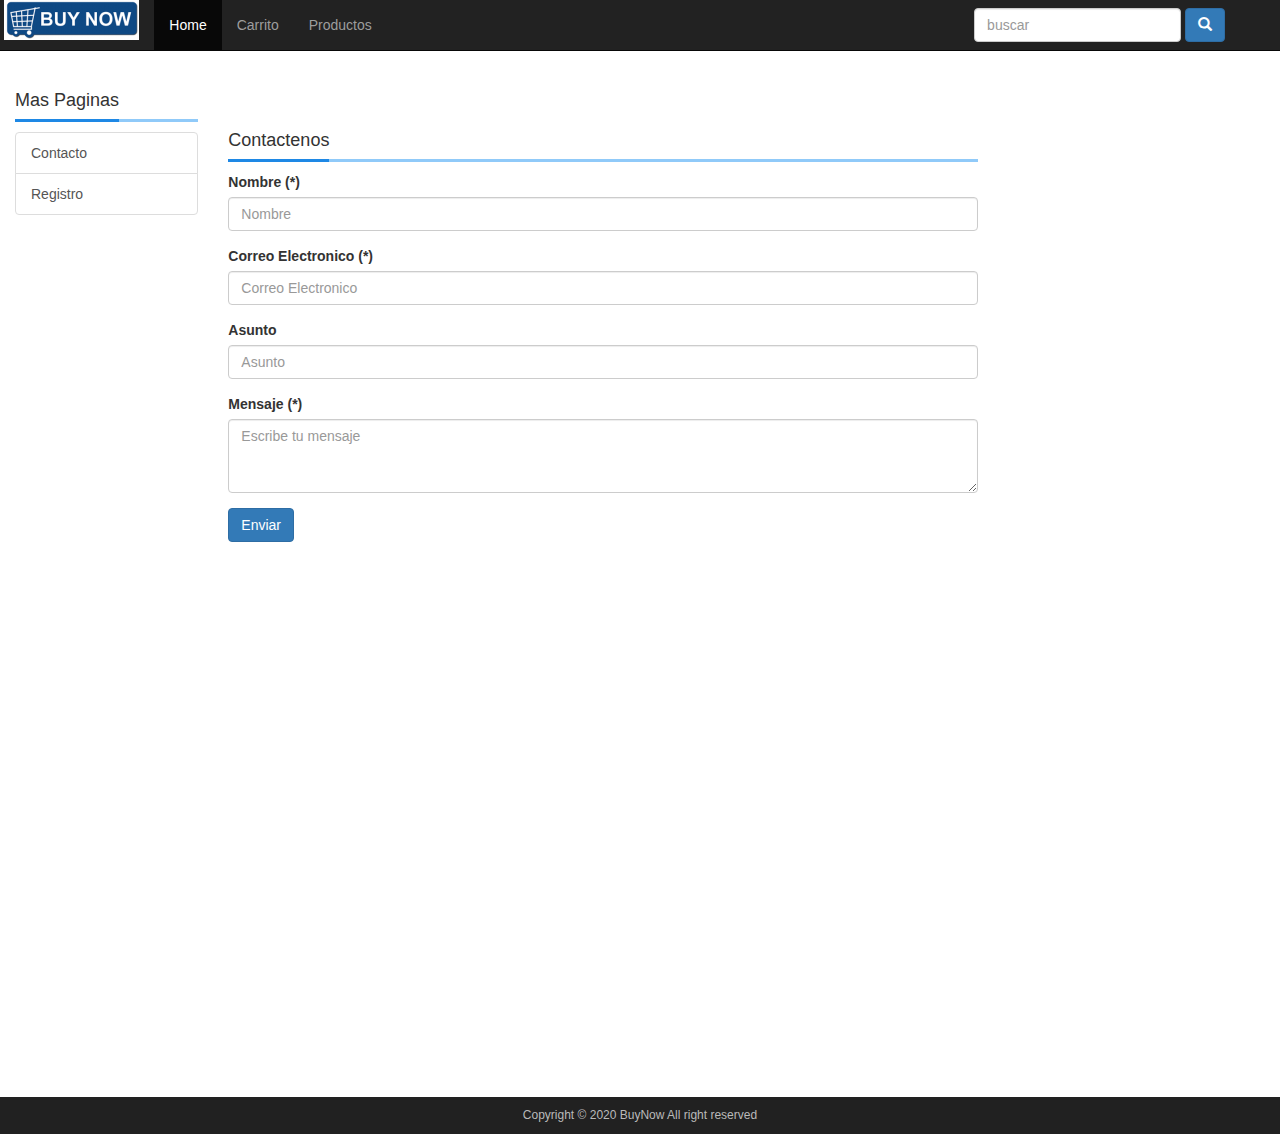
<file: Practica Web/contacto.html>
<!doctype html>
<html lang="es">
    <head>
        <meta charset="UTF-8">
        <meta name="viewport" content="width=device-width, user-scalable=no, initial-scale=1.0, maxium-scale=1.0, minium-scale=1.0">
        <title>Contacto- BuyNow</title>
        <link href="Vendors/bootstrap/css/bootstrap.min.css" rel="stylesheet">
        <link href="css/font-awesome.min.css" rel="stylesheet">
        <link href="css/estilos.css" rel="stylesheet">
        <link href="imagenes/logo-ico.ico" rel="icon"/>
        
    </head>
            <body>
                    <header>

                            <nav class="navbar navbar-inverse navbar-static-top" role="navigation">
                                <div class="container">
                                <div class="row">
                                    <div class="navbar-header">
                                        <button type="button" class="navbar-toggle collapsed" data-toggle="collapse" data-target="#navegacion-bn">
                                            <span class="sr-only"> Desplegar/ Ocultar Menu </span>
                                            <span class="icon-bar"></span>
                                            <span class="icon-bar"></span>
                                            <span class="icon-bar"></span>
                                        </button>
                                    </div>
                                    <!-- Inicia Menu -->
                                    <div class="collapse navbar-collapse" id="navegacion-bn">
                                       <ul class="nav navbar-nav">
                                        <div class="col-md-3 logo">
                                        <a href="index.html"><img align="right" alt="Logo" src="imagenes/logo-blue.png" />
                                        </a>
                                        </div>
						<li class="active"><a href="index.html">Home</a></li>
						<li><a href="carrito.html">Carrito</a></li>
						<li><a href="productos.html">Productos</a></li>
					</ul>
                                   <form action="" class="navbar-form navbar-right" role="search">
                                   <div class="form-group">
                                   <input type="text" class="form-control" placeholder="buscar">
                                    </div>
                                    <button type="submit" class="btn btn-primary">
                                    <span class="glyphicon glyphicon-search"></span>
                                    </button>
                                    </form>
                                                </div>
                                </div>
                                </div>     
                            </nav>    
                    </header>
                    <br/>
                    <br/>
                    <div class="col-md-2">
                     <div class="title"><span>Mas Paginas</span></div>
                <div class="list-group">
                    <a href="contacto.html" class="list-group-item">Contacto</a>
                    <a href="registro.html" class="list-group-item">Registro</a>
                    </div>
                    </div>
                    <div class="container">
                    <div class="row">
                    <br/>
                    <br/>
                     <div class="col-sm-8 col-xs-12">
                <div class="title"><span>Contactenos</span></div>
                <form action="mailto:alexis.torrents@hotmail.com" method="post" enctype="text/plain">
                    <div class="form-group">
                        <label for="nombre">Nombre (*)</label>
                        <input type="text" class="form-control" id="nombre" placeholder="Nombre" required>
                    </div>
                    <div class="form-group">
                        <label for="correo">Correo Electronico (*)</label>
                        <input type="email" class="form-control" id="correo" placeholder="Correo Electronico" required>
                    </div>
                    <div class="form-group">
                        <label for="asunto">Asunto</label>
                        <input type="text" class="form-control" id="asunto" placeholder="Asunto" required>
                    </div>
                    <div class="form-group">
                        <label for="mensaje">Mensaje (*)</label>
                        <textarea class="form-control" rows="3" id="mensaje" placeholder="Escribe tu mensaje" required></textarea>
                    </div>
                    <button class="btn btn-primary">Enviar</button>
                </form>
            </div>
                    </div>
                    </div>
                    <br/>
                    <br/>
                    <br/>
                    <br/>
                    <br/>
                    <br/>
                    <br/>
                    <br/>
                    <br/>
                    <br/>
                    <br/>
                    <br/>
                    <br/>
                    <br/>
                    <br/>
                    <br/>
                    <br/>
                    <br/>
                    <br/>
                    <br/>
                    <br/>
                    <br/>
                    <br/>
                    <br/>
                    <br/>
                    <br/>
                    <br/>
                    
                    <div class="footer">
            <div class="text-center copyright">
            Copyright &copy; 2020 BuyNow All right reserved
            </div>
            </div>

                    <script src="js/jquery.js"></script>
        <script src="js/bootstrap.min.js"></script>
    </body>
</html>
</file>
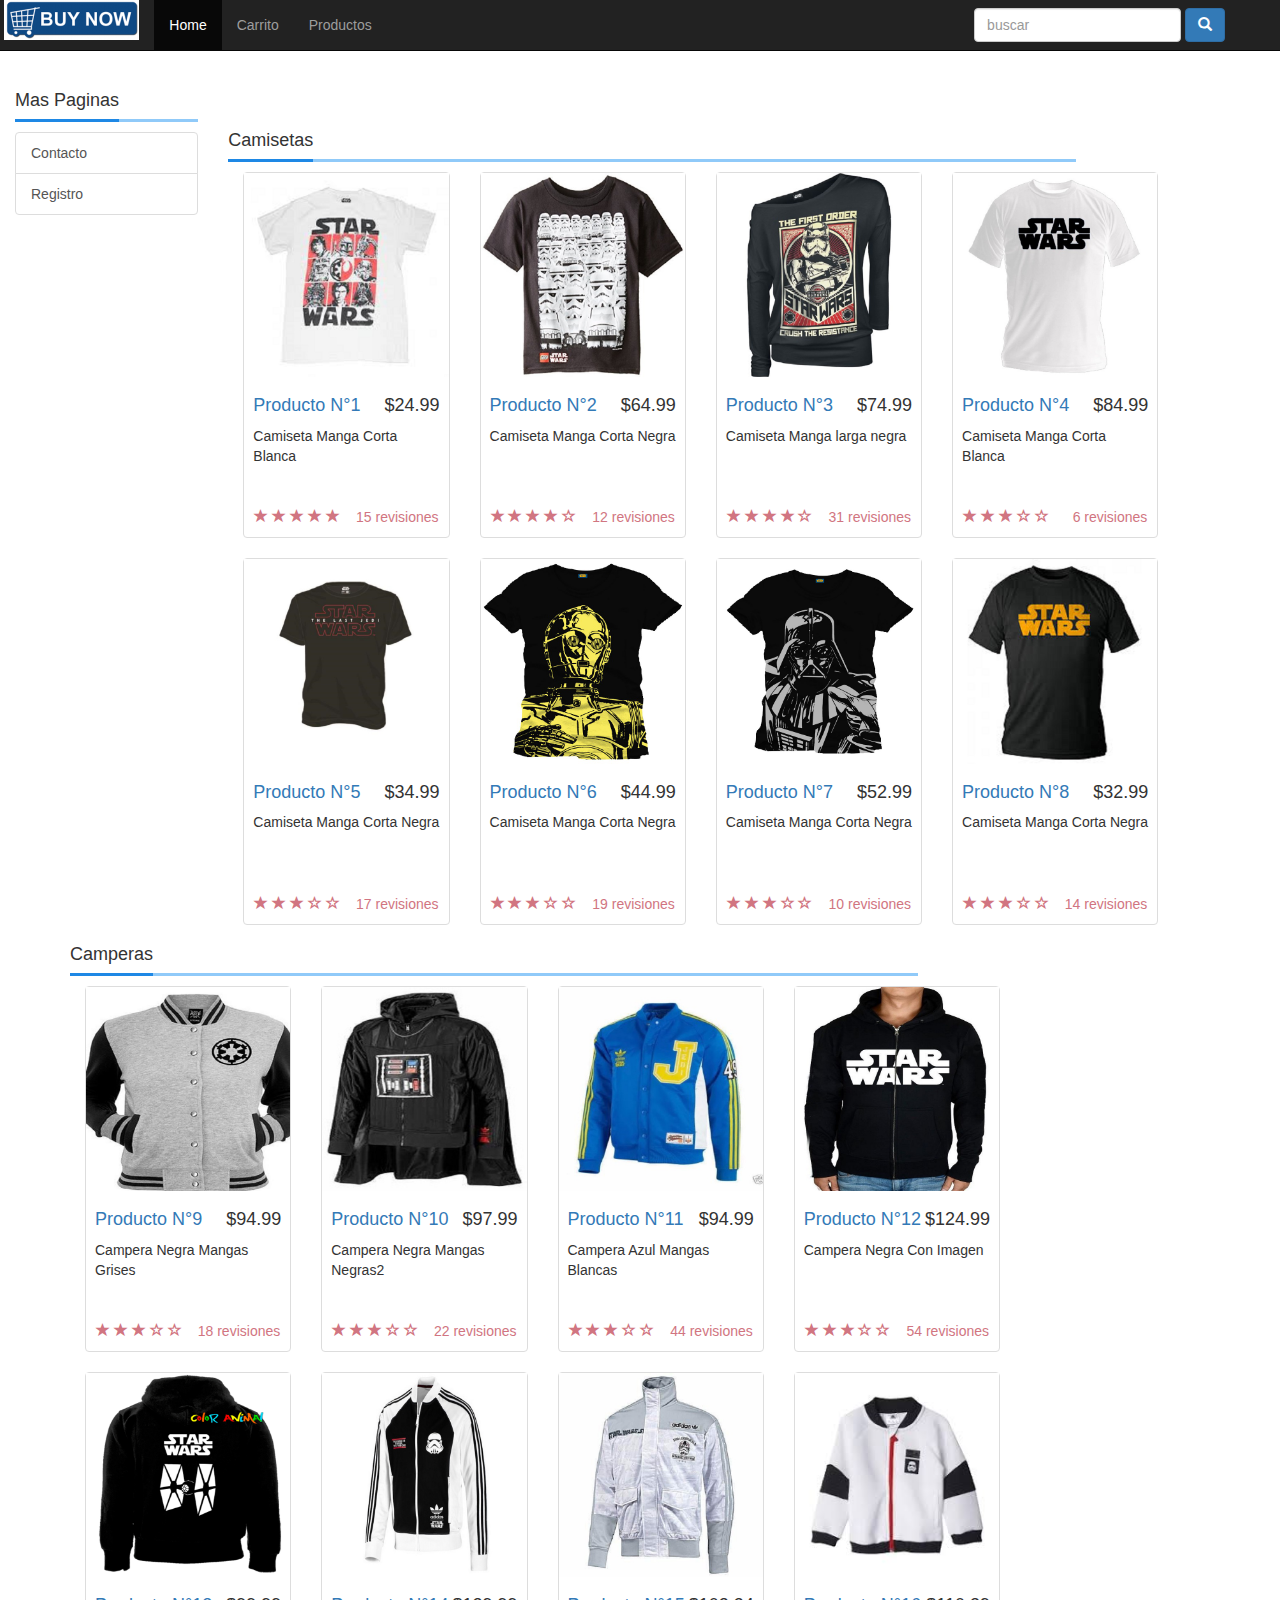
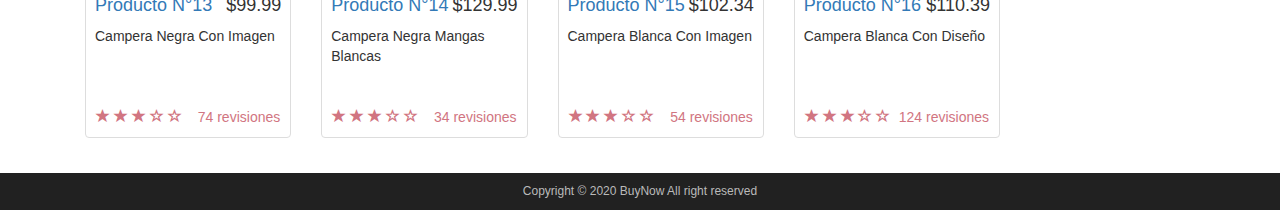
<file: Practica Web/productos.html>
<!doctype html>
<html lang="es">
    <head>
        <meta charset="UTF-8">
        <meta name="viewport" content="width=device-width, user-scalable=no, initial-scale=1.0, maxium-scale=1.0, minium-scale=1.0">
        <title>Productos- BuyNow</title>
        <link href="Vendors/bootstrap/css/bootstrap.min.css" rel="stylesheet">
        <link href="css/estilos.css" rel="stylesheet">
        <link href="imagenes/logo-ico.ico" rel="icon"/>
    </head>
            <body>
                    <header>

                            <nav class="navbar navbar-inverse navbar-static-top" role="navigation">
                                <div class="container">
                                <div class="row">
                                    <div class="navbar-header">
                                        <button type="button" class="navbar-toggle collapsed" data-toggle="collapse" data-target="#navegacion-bn">
                                            <span class="sr-only"> Desplegar/ Ocultar Menu </span>
                                            <span class="icon-bar"></span>
                                            <span class="icon-bar"></span>
                                            <span class="icon-bar"></span>
                                        </button>
                                    </div>
                                    <!-- Inicia Menu -->
                                    <div class="collapse navbar-collapse" id="navegacion-bn">
                                       <ul class="nav navbar-nav">
                                        <div class="col-md-3 logo">
                                        <a href="index.html"><img align="right" alt="Logo" src="imagenes/logo-blue.png" />
                                        </a>
                                        </div>
						<li class="active"><a href="index.html">Home</a></li>
						<li><a href="carrito.html">Carrito</a></li>
						<li><a href="productos.html">Productos</a></li>
					</ul>
                                   <form action="" class="navbar-form navbar-right" role="search">
                                   <div class="form-group">
                                   <input type="text" class="form-control" placeholder="buscar">
                                    </div>
                                    <button type="submit" class="btn btn-primary">
                                    <span class="glyphicon glyphicon-search"></span>
                                    </button>
                                    </form>
                                    </div>
                                    <!-- termino menu-->
                                </div> 
                                </div>     
                            </nav>    
                    </header>
                    <br/>
                    <br/>
                    <div class="col-md-2">
                <div class="title"><span>Mas Paginas</span></div>
                <div class="list-group">
                    <a href="contacto.html" class="list-group-item">Contacto</a>
                    <a href="registro.html" class="list-group-item">Registro</a>
                    </div>
                    </div>
                    <br/>
                    <br/>
                    <div class="container">
                   <div class="row">
                    <div class="col-sm-9">
                <div class="title"><span>Camisetas</span></div>
                </div>
                    <div class="col-md-10">
                   <div class="col-sm-4 col-md-3 box-product-outer">
                        <div class="thumbnail">
                            <img src="imagenes/Demo/camiseta-mangacorta-blanca.jpg" alt="">
                            <div class="caption">
                                <h4 class="pull-right">$24.99</h4>
                                <h4><a href="#">Producto N°1</a>
                                </h4>
                                <p>Camiseta Manga Corta Blanca</p>
                            </div>
                            <div class="ratings">
                                <p class="pull-right">15 revisiones</p>
                                <p>
                                    <span class="glyphicon glyphicon-star"></span>
                                    <span class="glyphicon glyphicon-star"></span>
                                    <span class="glyphicon glyphicon-star"></span>
                                    <span class="glyphicon glyphicon-star"></span>
                                    <span class="glyphicon glyphicon-star"></span>
                                </p>
                            </div>
                        </div>
                    </div>
                    <div class="col-sm-4 col-md-3 box-product-outer">
                        <div class="thumbnail">
                            <img src="imagenes/Demo/camiseta-mangacorta-negra.jpg" alt="">
                            <div class="caption">
                                <h4 class="pull-right">$64.99</h4>
                                <h4><a href="#">Producto N°2</a>
                                </h4>
                                <p>Camiseta Manga Corta Negra</p>
                            </div>
                            <div class="ratings">
                                <p class="pull-right">12 revisiones</p>
                                <p>
                                    <span class="glyphicon glyphicon-star"></span>
                                    <span class="glyphicon glyphicon-star"></span>
                                    <span class="glyphicon glyphicon-star"></span>
                                    <span class="glyphicon glyphicon-star"></span>
                                    <span class="glyphicon glyphicon-star-empty"></span>
                                </p>
                            </div>
                        </div>
                    </div>
                    <div class="col-sm-4 col-md-3 box-product-outer">
                        <div class="thumbnail">
                            <img src="imagenes/Demo/camiseta-mangalarga-negra.jpg" alt="">
                            <div class="caption">
                                <h4 class="pull-right">$74.99</h4>
                                <h4><a href="#">Producto N°3</a>
                                </h4>
                                <p>Camiseta Manga larga negra</p>
                            </div>
                            <div class="ratings">
                                <p class="pull-right">31 revisiones</p>
                                <p>
                                    <span class="glyphicon glyphicon-star"></span>
                                    <span class="glyphicon glyphicon-star"></span>
                                    <span class="glyphicon glyphicon-star"></span>
                                    <span class="glyphicon glyphicon-star"></span>
                                    <span class="glyphicon glyphicon-star-empty"></span>
                                </p>
                            </div>
                        </div>
                    </div>
                     <div class="col-sm-4 col-md-3 box-product-outer">
                        <div class="thumbnail">
                            <img src="imagenes/Demo/camiseta-mangacorta-blanca_1.jpg" alt="">
                            <div class="caption">
                                <h4 class="pull-right">$84.99</h4>
                                <h4><a href="#">Producto N°4</a>
                                </h4>
                                <p>Camiseta Manga Corta Blanca</p>
                            </div>
                            <div class="ratings">
                                <p class="pull-right">6 revisiones</p>
                                <p>
                                    <span class="glyphicon glyphicon-star"></span>
                                    <span class="glyphicon glyphicon-star"></span>
                                    <span class="glyphicon glyphicon-star"></span>
                                    <span class="glyphicon glyphicon-star-empty"></span>
                                    <span class="glyphicon glyphicon-star-empty"></span>
                                </p>
                            </div>
                        </div>
                    </div>
                    <div class="col-sm-4 col-md-3 box-product-outer">
                        <div class="thumbnail">
                            <img src="imagenes/Demo/camiseta-mangacorta-negra_5.jpg" alt="">
                            <div class="caption">
                                <h4 class="pull-right">$34.99</h4>
                                <h4><a href="#">Producto N°5</a>
                                </h4>
                                <p>Camiseta Manga Corta Negra</p>
                            </div>
                            <div class="ratings">
                                <p class="pull-right">17 revisiones</p>
                                <p>
                                    <span class="glyphicon glyphicon-star"></span>
                                    <span class="glyphicon glyphicon-star"></span>
                                    <span class="glyphicon glyphicon-star"></span>
                                    <span class="glyphicon glyphicon-star-empty"></span>
                                    <span class="glyphicon glyphicon-star-empty"></span>
                                </p>
                            </div>
                        </div>
                    </div>
                    <div class="col-sm-4 col-md-3 box-product-outer">
                        <div class="thumbnail">
                            <img src="imagenes/Demo/camiseta-mangacorta-negra_4.jpg" alt="">
                            <div class="caption">
                                <h4 class="pull-right">$44.99</h4>
                                <h4><a href="#">Producto N°6</a>
                                </h4>
                                <p>Camiseta Manga Corta Negra</p>
                            </div>
                            <div class="ratings">
                                <p class="pull-right">19 revisiones</p>
                                <p>
                                    <span class="glyphicon glyphicon-star"></span>
                                    <span class="glyphicon glyphicon-star"></span>
                                    <span class="glyphicon glyphicon-star"></span>
                                    <span class="glyphicon glyphicon-star-empty"></span>
                                    <span class="glyphicon glyphicon-star-empty"></span>
                                </p>
                            </div>
                        </div>
                    </div>
                    <div class="col-sm-4 col-md-3 box-product-outer">
                        <div class="thumbnail">
                            <img src="imagenes/Demo/camiseta-mangacorta-negra_3.jpg" alt="">
                            <div class="caption">
                                <h4 class="pull-right">$52.99</h4>
                                <h4><a href="#">Producto N°7</a>
                                </h4>
                                <p>Camiseta Manga Corta Negra</p>
                            </div>
                            <div class="ratings">
                                <p class="pull-right">10 revisiones</p>
                                <p>
                                    <span class="glyphicon glyphicon-star"></span>
                                    <span class="glyphicon glyphicon-star"></span>
                                    <span class="glyphicon glyphicon-star"></span>
                                    <span class="glyphicon glyphicon-star-empty"></span>
                                    <span class="glyphicon glyphicon-star-empty"></span>
                                </p>
                            </div>
                        </div>
                    </div>
                    <div class="col-sm-4 col-md-3 box-product-outer">
                        <div class="thumbnail">
                            <img src="imagenes/Demo/camiseta-mangacorta-negra_2.jpg" alt="">
                            <div class="caption">
                                <h4 class="pull-right">$32.99</h4>
                                <h4><a href="#">Producto N°8</a>
                                </h4>
                                <p>Camiseta Manga Corta Negra</p>
                            </div>
                            <div class="ratings">
                                <p class="pull-right">14 revisiones</p>
                                <p>
                                    <span class="glyphicon glyphicon-star"></span>
                                    <span class="glyphicon glyphicon-star"></span>
                                    <span class="glyphicon glyphicon-star"></span>
                                    <span class="glyphicon glyphicon-star-empty"></span>
                                    <span class="glyphicon glyphicon-star-empty"></span>
                                </p>
                            </div>
                        </div>
                    </div>
                    </div>
                    </div>
                    <div class="row">
                    <div class="col-sm-9">
                <div class="title"><span>Camperas</span></div>
                </div>
                <div class="col-md-10">
                <div class="col-sm-4 col-md-3 box-product-outer">
                        <div class="thumbnail">
                            <img src="imagenes/Demo/campera-mangalarga.jpg" alt="">
                            <div class="caption">
                                <h4 class="pull-right">$94.99</h4>
                                <h4><a href="#">Producto N°9</a>
                                </h4>
                                <p>Campera Negra Mangas Grises</p>
                            </div>
                            <div class="ratings">
                                <p class="pull-right">18 revisiones</p>
                                <p>
                                    <span class="glyphicon glyphicon-star"></span>
                                    <span class="glyphicon glyphicon-star"></span>
                                    <span class="glyphicon glyphicon-star"></span>
                                    <span class="glyphicon glyphicon-star-empty"></span>
                                    <span class="glyphicon glyphicon-star-empty"></span>
                                </p>
                            </div>
                        </div>
                    </div>
                    
                    <div class="col-sm-4 col-md-3 box-product-outer">
                        <div class="thumbnail">
                            <img src="imagenes/Demo/campera-mangalarga_1.jpg" alt="">
                            <div class="caption">
                                <h4 class="pull-right">$97.99</h4>
                                <h4><a href="#">Producto N°10</a>
                                </h4>
                                <p>Campera Negra Mangas Negras2</p>
                            </div>
                            <div class="ratings">
                                <p class="pull-right">22 revisiones</p>
                                <p>
                                    <span class="glyphicon glyphicon-star"></span>
                                    <span class="glyphicon glyphicon-star"></span>
                                    <span class="glyphicon glyphicon-star"></span>
                                    <span class="glyphicon glyphicon-star-empty"></span>
                                    <span class="glyphicon glyphicon-star-empty"></span>
                                </p>
                            </div>
                        </div>
                    </div>
                     <div class="col-sm-4 col-md-3 box-product-outer">
                        <div class="thumbnail">
                            <img src="imagenes/Demo/campera-mangalarga_2.jpg" alt="">
                            <div class="caption">
                                <h4 class="pull-right">$94.99</h4>
                                <h4><a href="#">Producto N°11</a>
                                </h4>
                                <p>Campera Azul Mangas Blancas</p>
                            </div>
                            <div class="ratings">
                                <p class="pull-right">44 revisiones</p>
                                <p>
                                    <span class="glyphicon glyphicon-star"></span>
                                    <span class="glyphicon glyphicon-star"></span>
                                    <span class="glyphicon glyphicon-star"></span>
                                    <span class="glyphicon glyphicon-star-empty"></span>
                                    <span class="glyphicon glyphicon-star-empty"></span>
                                </p>
                            </div>
                        </div>
                    </div>
                    <div class="col-sm-4 col-md-3 box-product-outer">
                        <div class="thumbnail">
                            <img src="imagenes/Demo/campera-negraimg.jpg" alt="">
                            <div class="caption">
                                <h4 class="pull-right">$124.99</h4>
                                <h4><a href="#">Producto N°12</a>
                                </h4>
                                <p>Campera Negra Con Imagen</p>
                            </div>
                            <div class="ratings">
                                <p class="pull-right">54 revisiones</p>
                                <p>
                                    <span class="glyphicon glyphicon-star"></span>
                                    <span class="glyphicon glyphicon-star"></span>
                                    <span class="glyphicon glyphicon-star"></span>
                                    <span class="glyphicon glyphicon-star-empty"></span>
                                    <span class="glyphicon glyphicon-star-empty"></span>
                                </p>
                            </div>
                        </div>
                    </div>
                    <div class="col-sm-4 col-md-3 box-product-outer">
                        <div class="thumbnail">
                            <img src="imagenes/Demo/campera-negra_1.png" alt="">
                            <div class="caption">
                                <h4 class="pull-right">$99.99</h4>
                                <h4><a href="#">Producto N°13</a>
                                </h4>
                                <p>Campera Negra Con Imagen</p>
                            </div>
                            <div class="ratings">
                                <p class="pull-right">74 revisiones</p>
                                <p>
                                    <span class="glyphicon glyphicon-star"></span>
                                    <span class="glyphicon glyphicon-star"></span>
                                    <span class="glyphicon glyphicon-star"></span>
                                    <span class="glyphicon glyphicon-star-empty"></span>
                                    <span class="glyphicon glyphicon-star-empty"></span>
                                </p>
                            </div>
                        </div>
                    </div>
                      <div class="col-sm-4 col-md-3 box-product-outer">
                        <div class="thumbnail">
                            <img src="imagenes/Demo/campera-negra_2.jpg" alt="">
                            <div class="caption">
                                <h4 class="pull-right">$129.99</h4>
                                <h4><a href="#">Producto N°14</a>
                                </h4>
                                <p>Campera Negra Mangas Blancas</p>
                            </div>
                            <div class="ratings">
                                <p class="pull-right">34 revisiones</p>
                                <p>
                                    <span class="glyphicon glyphicon-star"></span>
                                    <span class="glyphicon glyphicon-star"></span>
                                    <span class="glyphicon glyphicon-star"></span>
                                    <span class="glyphicon glyphicon-star-empty"></span>
                                    <span class="glyphicon glyphicon-star-empty"></span>
                                </p>
                            </div>
                        </div>
                    </div>
                      <div class="col-sm-4 col-md-3 box-product-outer">
                        <div class="thumbnail">
                            <img src="imagenes/Demo/campera-blancaimg_1.jpg" alt="">
                            <div class="caption">
                                <h4 class="pull-right">$102.34</h4>
                                <h4><a href="#">Producto N°15</a>
                                </h4>
                                <p>Campera Blanca Con Imagen</p>
                            </div>
                            <div class="ratings">
                                <p class="pull-right">54 revisiones</p>
                                <p>
                                    <span class="glyphicon glyphicon-star"></span>
                                    <span class="glyphicon glyphicon-star"></span>
                                    <span class="glyphicon glyphicon-star"></span>
                                    <span class="glyphicon glyphicon-star-empty"></span>
                                    <span class="glyphicon glyphicon-star-empty"></span>
                                </p>
                            </div>
                        </div>
                    </div>
                      <div class="col-sm-4 col-md-3 box-product-outer">
                        <div class="thumbnail">
                            <img src="imagenes/Demo/campera-blanca.jpg" alt="">
                            <div class="caption">
                                <h4 class="pull-right">$110.39</h4>
                                <h4><a href="#">Producto N°16</a>
                                </h4>
                                <p>Campera Blanca Con Diseño</p>
                            </div>
                            <div class="ratings">
                                <p class="pull-right">124 revisiones</p>
                                <p>
                                    <span class="glyphicon glyphicon-star"></span>
                                    <span class="glyphicon glyphicon-star"></span>
                                    <span class="glyphicon glyphicon-star"></span>
                                    <span class="glyphicon glyphicon-star-empty"></span>
                                    <span class="glyphicon glyphicon-star-empty"></span>
                                </p>
                            </div>
                        </div>
                    </div>
                    </div>
                    </div>
                    </div>
                    <div class="footer">
                    <div class="text-center copyright">
            Copyright &copy; 2020 BuyNow All right reserved
        </div> 
        </div>         

                    <script src="js/jquery.js"></script>
        <script src="js/bootstrap.min.js"></script>
    </body>
</html>
</file>
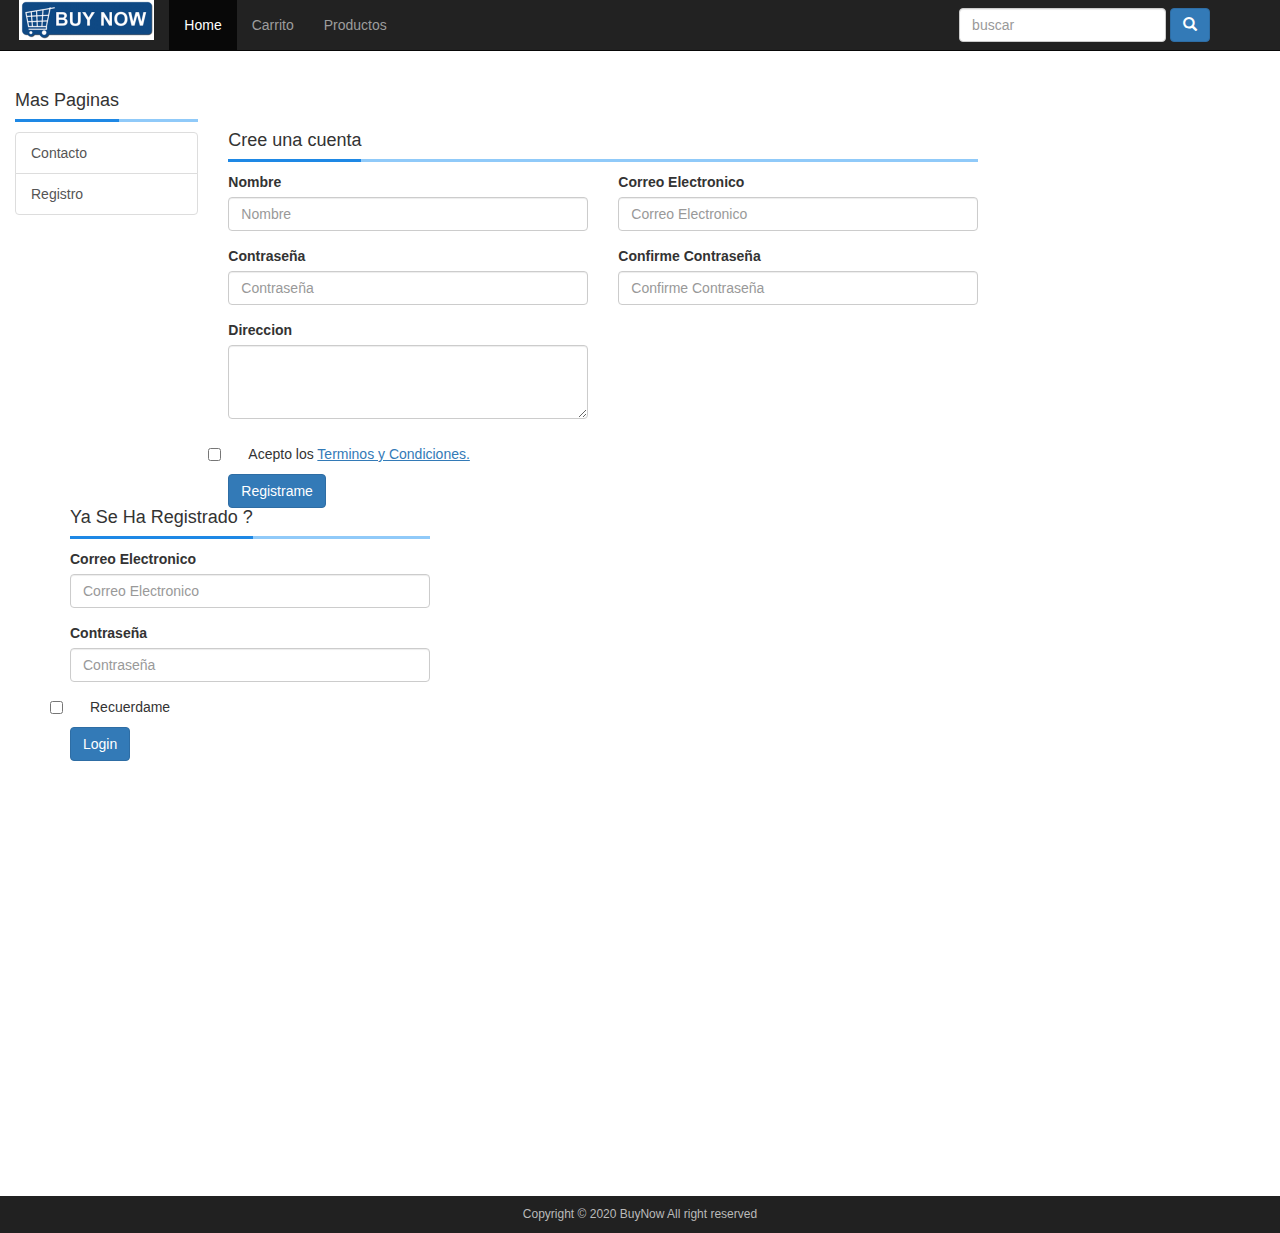
<file: Practica Web/registro.html>
<!doctype html>
<html lang="es">
    <head>
        <meta charset="UTF-8">
        <meta name="viewport" content="width=device-width, user-scalable=no, initial-scale=1.0, maxium-scale=1.0, minium-scale=1.0">
        <title>Registro- BuyNow</title>
        <link href="Vendors/bootstrap/css/bootstrap.min.css" rel="stylesheet">
        <link href="css/estilos.css" rel="stylesheet">
        <link href="imagenes/logo-ico.ico" rel="icon"/>
    </head>
            <body>
                    <header>

                            <nav class="navbar navbar-inverse navbar-static-top" role="navigation">
                                <div class="container">
                                    <div class="navbar-header">
                                        <button type="button" class="navbar-toggle collapsed" data-toggle="collapse" data-target="#navegacion-bn">
                                            <span class="sr-only"> Desplegar/ Ocultar Menu </span>
                                            <span class="icon-bar"></span>
                                            <span class="icon-bar"></span>
                                            <span class="icon-bar"></span>
                                        </button>
                                    </div>
                                    <!-- Inicia Menu -->
                                    <div class="collapse navbar-collapse" id="navegacion-bn">
                                       <ul class="nav navbar-nav">
                                        <div class="col-md-3 logo">
                                        <a href="index.html"><img align="right" alt="Logo" src="imagenes/logo-blue.png" />
                                        </a>
                                        </div>
						<li class="active"><a href="index.html">Home</a></li>
						<li><a href="carrito.html">Carrito</a></li>
						<li><a href="productos.html">Productos</a></li>
					</ul>
                                   <form action="" class="navbar-form navbar-right" role="search">
                                   <div class="form-group">
                                   <input type="text" class="form-control" placeholder="buscar">
                                    </div>
                                    <button type="submit" class="btn btn-primary">
                                    <span class="glyphicon glyphicon-search"></span>
                                    </button>
                                    </form>
                                                </div>
                                </div>      
                            </nav>    
                    </header>
                    <br/>
                    <br/>
                    <div class="col-md-2">
                <div class="title"><span>Mas Paginas</span></div>
                <div class="list-group">
                    <a href="contacto.html" class="list-group-item">Contacto</a>
                    <a href="registro.html" class="list-group-item">Registro</a>
                    </div>
                    </div>
                    <div class="container">
                    <div class="row">
                    <br/>
                    <br/>
                         <div class="col-sm-8 login-register-form">
                <div class="title"><span>Cree una cuenta</span></div>
                <div class="row">
                    <form>
                        <div class="form-group col-sm-6">
                            <label for="nameInput">Nombre</label>
                            <input type="text" class="form-control" id="nameInput" placeholder="Nombre">
                        </div>
                        <div class="form-group col-sm-6">
                            <label for="emailInput">Correo Electronico</label>
                            <input type="email" class="form-control" id="emailInput" placeholder="Correo Electronico">
                        </div>
                        <div class="form-group col-sm-6">
                            <label for="passwordInput">Contraseña</label>
                            <input type="password" class="form-control" id="passwordInput" placeholder="Contraseña">
                        </div>
                        <div class="form-group col-sm-6">
                            <label for="passwordConfirmInput">Confirme Contraseña</label>
                            <input type="password" class="form-control" id="passwordConfirmInput" placeholder="Confirme Contraseña">
                        </div>
                        <div class="form-group col-sm-6">
                            <label for="addressInput">Direccion</label>
                            <textarea class="form-control" rows="3" id="addressInput"></textarea>
                        </div>
                        <div class="col-xs-12">
                            <div class="checkbox">
                                <input type="checkbox" id="agreeCheckbox">
                                <label for="agreeCheckbox">
                                Acepto los <a href="#"><u>Terminos y Condiciones.</u></a>
                            </label>
                            </div>
                        </div>
                        <div class="col-xs-12">
                            <button type="submit" class="btn btn-primary"> Registrame</button>
                        </div>
                    </form>
                </div>
            </div>
            <div class="col-sm-4">
                <div class="title"><span>Ya Se Ha Registrado ?</span></div>
                <form>
                    <div class="form-group">
                        <label for="correo">Correo Electronico</label>
                        <input type="correo" class="form-control" id="correo" placeholder="Correo Electronico">
                    </div>
                    <div class="form-group">
                        <label for="contraseña">Contraseña</label>
                        <input type="contraseña" class="form-control" id="contraseña" placeholder="Contraseña">
                    </div>
                    <div class="checkbox">
                        <input type="checkbox" id="recuerdame">
                        <label for="recuerdame">
                            Recuerdame
                        </label>
                    </div>
                    <button type="submit" class="btn btn-primary">Login</button>
                </form>
            </div>
                    </div>
                    </div>
                    <br/>
                    <br/>
                    <br/>
                    <br/>
                    <br/>
                    <br/>
                    <br/>
                    <br/>
                    <br/>
                    <br/>
                    <br/>
                    <br/>
                    <br/>
                    <br/>
                    <br/>
                    <br/>
                    <br/>
                    <br/>
                    <br/>
                    <br/>
                    <br/>

                    <div class="footer">
            <div class="text-center copyright">
            Copyright &copy; 2020 BuyNow All right reserved
            </div>
            </div>

                    <script src="js/jquery.js"></script>
        <script src="js/bootstrap.min.js"></script>
    </body>
</html>
</file>
<file: Practica Web/css/estilos.css>
/* -- HEADER -- */

.navbar {
	margin-bottom: 0;
}
.jumbotron{
	background:#428BCA;
	color:#fff;
	padding:20px 0;
}

.slide-image {
    width: 100%;
}

.carousel-holder {
    margin-bottom: 30px;
}

.carousel-control,
.item {
    border-radius: 4px;
}

.caption {
    height: 130px;
    overflow: hidden;
}

.caption h4 {
    white-space: nowrap;
}

.thumbnail img {
    width: 100%;
}

.ratings {
    padding-right: 10px;
    padding-left: 10px;
    color: #d17581;
}

.thumbnail {
    padding: 0;
}

.thumbnail .caption-full {
    padding: 9px;
    color: #333;
}

footer {
    margin: 50px 0;
}
.title {
    font-size: 18px;
    line-height: 1;
    margin: 0 0 10px;
    padding: 0
}
.title span {
    display: inline-block;
    margin-bottom: -3px;
    padding-bottom: 10px
}

.title  { border-bottom: 3px solid #90caf9 } /* Blue 200 */

.title span { border-bottom: 3px solid #1e88e5 } /* Blue 600 */

.footer {
    font-size: 12px;
    margin-top: 15px;
    color: #bababa;
    background: #373939
}
.footer .copyright {
    padding: 10px;
    color: #bababa;
    background: #212121
}
</file>
